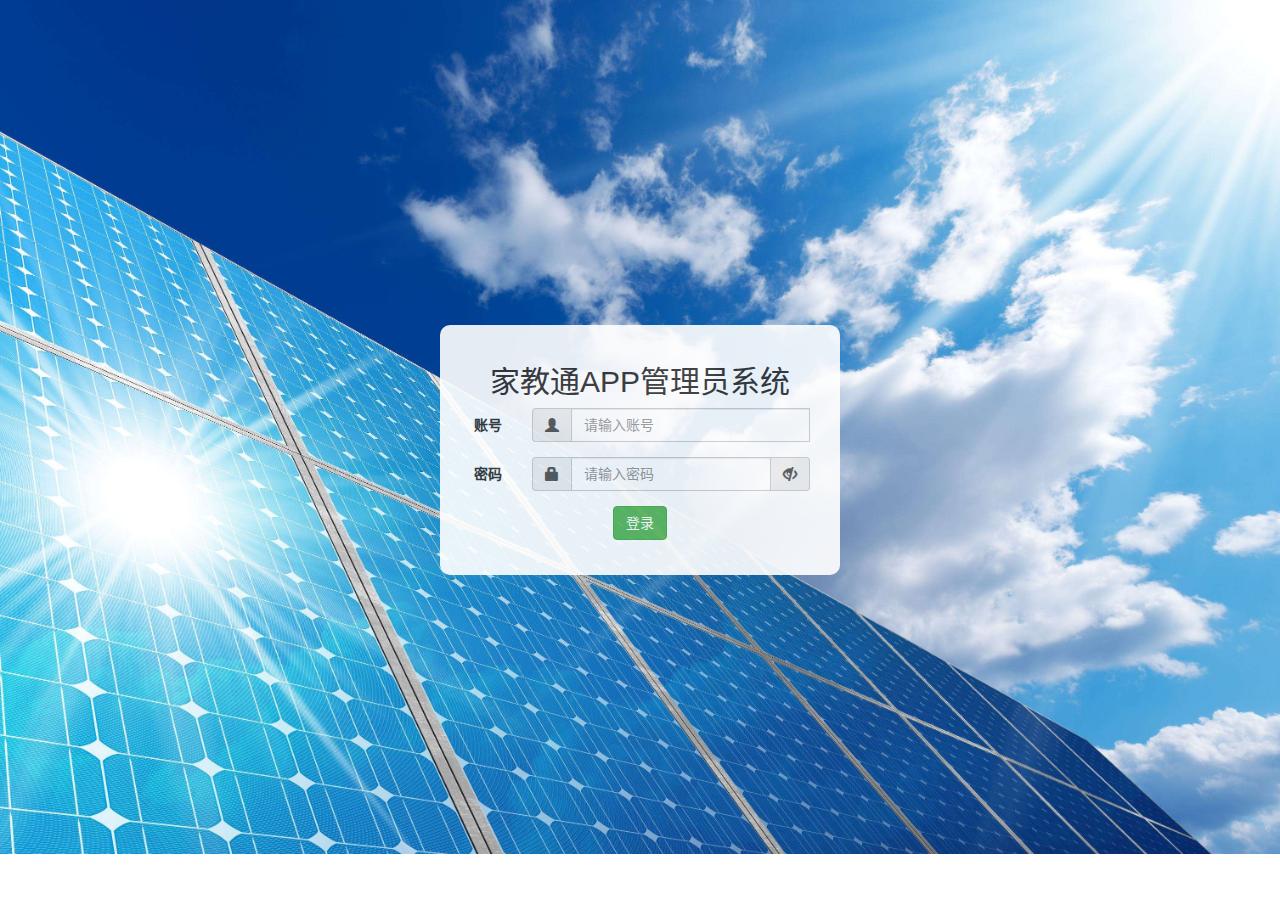
<file: TutorServer/WebContent/index.html>
<!DOCTYPE html>
<html lang="zh-CN">
	<head>
		<meta charset="utf-8">
		<title>家教通APP管理员系统</title>
		<!-- Bootstrap -->
		<link href="static/lib/bootstrap-3.3.7-dist/css/bootstrap.css" rel="stylesheet">
		<style>
			body{
				background-image: url(static/img/login_bg.jpg);
				background-repeat: no-repeat;
				background-size: 100%
			}
			.main-box{
				width: 400px;
				background-color: white; 
				opacity: 0.9;
				border-radius: 10px;
				position: absolute;
				top:50%;
				left: 50%;
				transform: translate(-50%, -50%);
				padding: 20px 30px;
			}
			#icon1{
				padding-right: 60px;
			}
		</style>
	</head>
	<body>
		<div class="main-box">
			<h2 class="text-center">家教通APP管理员系统</h2>
			<!--  ctrl + k 格式化代码 -->
			<form class="form-horizontal">
				<div class="form-group">
					<label for="code" class="col-sm-2 control-label">账号</label>
					<div class="col-sm-10">
						<div class="input-group ">
							<span class=" input-group-addon" id="basic-addon1">
							<i class="glyphicon glyphicon-user"></i>
							</span>
							<input type="text" id="code" class="form-control" placeholder="请输入账号">
							<span id="icon" class="glyphicon form-control-feedback" aria-hidden="true"></span>
							<span id="inputError2Status" class="sr-only">(error)</span>
						</div>
					</div>
				</div>
				<div class="form-group">
					<label for="pwd" class="col-sm-2 control-label">密码</label>
					<div class="col-sm-10">
						<div class="input-group">
							<span class="input-group-addon">
								<i class="glyphicon glyphicon-lock"></i>
							</span>
							<input id="pwd" type="password" class="form-control" placeholder="请输入密码">
							<span id="icon1" class="glyphicon form-control-feedback" aria-hidden="true"></span>
							<span id="inputError2Status" class="sr-only">(error)</span>
							<span  id="btn-eye" class="input-group-addon">
								<i class="glyphicon glyphicon-eye-close"></i>
							</span>
						</div>
					</div>
				</div>
				<div class="form-group">
					<div class="text-center col-sm-12">
						
						<button id="btn-login" type="button" class="btn btn-success">登录</button>
					</div>
				</div>
			</form>
		</div>
		<script src="static/lib/jquery-1.12.4.js" type="text/javascript" charset="UTF-8"></script>
		<script src="static/lib/bootstrap-3.3.7-dist/js/bootstrap.js" type="text/javascript" charset="UTF-8"></script>
		<script type="text/javascript">
			$(document).ready(function(){
				$("#code").blur(function(){
					var code = $(this).val();
					// alert(code);
					if('' == code){
						$(this).parent().parent().parent().addClass("has-error");
						$(this).parent().parent().parent().removeClass("has-success");
						$("#icon").addClass("glyphicon-remove");
						$("#icon").removeClass("glyphicon-ok");
					}else{
						$(this).parent().parent().parent().addClass("has-success");
						$(this).parent().parent().parent().removeClass("has-error");
						$("#icon").addClass("glyphicon-ok");
						$("#icon").removeClass("glyphicon-remove");
					}
				}); 
				
					$("#pwd").blur(function(){
					var code = $(this).val();
					// alert(code);
					if('' == code){
						$(this).parent().parent().parent().addClass("has-error");
						$(this).parent().parent().parent().removeClass("has-success");
						$("#icon1").addClass("glyphicon-remove");
						$("#icon1").removeClass("glyphicon-ok");
					}else{
						$(this).parent().parent().parent().addClass("has-success");
						$(this).parent().parent().parent().removeClass("has-error");
						$("#icon1").addClass("glyphicon-ok");
						$("#icon1").removeClass("glyphicon-remove");
					}
				}); 
				
				$("#btn-eye").click(function(){
					var pwd = $("#pwd").attr("type");
					// alert(pwd);
					if (pwd == 'password'){
						$(this).children().addClass("glyphicon-eye-open");
						$(this).children().removeClass("glyphicon-eye-close");
						$("#pwd").attr("type","text"); 
					}else{
						$(this).children().removeClass("glyphicon-eye-open");
						$(this).children().addClass("glyphicon-eye-close");
						$("#pwd").attr("type","password"); 
					}
					
				});
				$("#btn-login").click(function(){
					var code = $("#code").val();
					var pwd = $("#pwd").val();
					// alert(pwd);
					if('' == pwd){
						$("#code").parent().parent().parent().addClass("has-error");
						$("#code").parent().parent().parent().removeClass("has-success");
						$("#icon1").addClass("glyphicon-remove");
						$("#icon1").removeClass("glyphicon-ok");
					}else{
						$("#code").parent().parent().parent().addClass("has-success");
						$("#code").parent().parent().parent().removeClass("has-error");
						$("#icon1").addClass("glyphicon-ok");
						$("#icon1").removeClass("glyphicon-remove");
					}
					
					if('' == code){
						$("#pwd").parent().parent().parent().addClass("has-error");
						$("#pwd").parent().parent().parent().removeClass("has-success");
						$("#icon").addClass("glyphicon-remove");
						$("#icon").removeClass("glyphicon-ok");
					}else{
						$("#pwd").parent().parent().parent().addClass("has-success");
						$("#pwd").parent().parent().parent().removeClass("has-error");
						$("#icon").addClass("glyphicon-ok");
						$("#icon").removeClass("glyphicon-remove");
					}
					
				});
				
				$("#btn-login").click(function(){
					var codeName = $("#code").val();
					var password = $("#pwd").val();
					$.ajax({
						url:"http://localhost:8080/TutorApp/AdministratorLogin",
						type:"POST",

						//dataType:"JSON",
						data:{
							username:codeName,
							password:password
						},

						error:function(e){

							console.info(e);
						},
						success:function(e){
							console.info(e);
							if(e == 'failed'){
								//当登录错误时
								
								alert("账号或密码错误！");

								$("#code").parent().parent().parent().addClass("has-error");
								$("#code").parent().parent().parent().removeClass("has-success");
								$("#icon").addClass("glyphicon-remove");
								$("#icon").removeClass("glyphicon-ok");
								
								$("#pwd").parent().parent().parent().addClass("has-error");
								$("#pwd").parent().parent().parent().removeClass("has-success");
								$("#icon1").addClass("glyphicon-remove");
								$("#icon1").removeClass("glyphicon-ok");
								
							}else{
								//跳转成功
								//console.info(e.id);
								//如果返回式JSON格式的字符串则用eval（）函数转换
								//var data = eval("("+e+")");
								window.location.href="manage.html?id="+e;
								
							}
							//在控制台输出
						}
					});
				});
			});
		</script>
	</body>
</html>
</file>
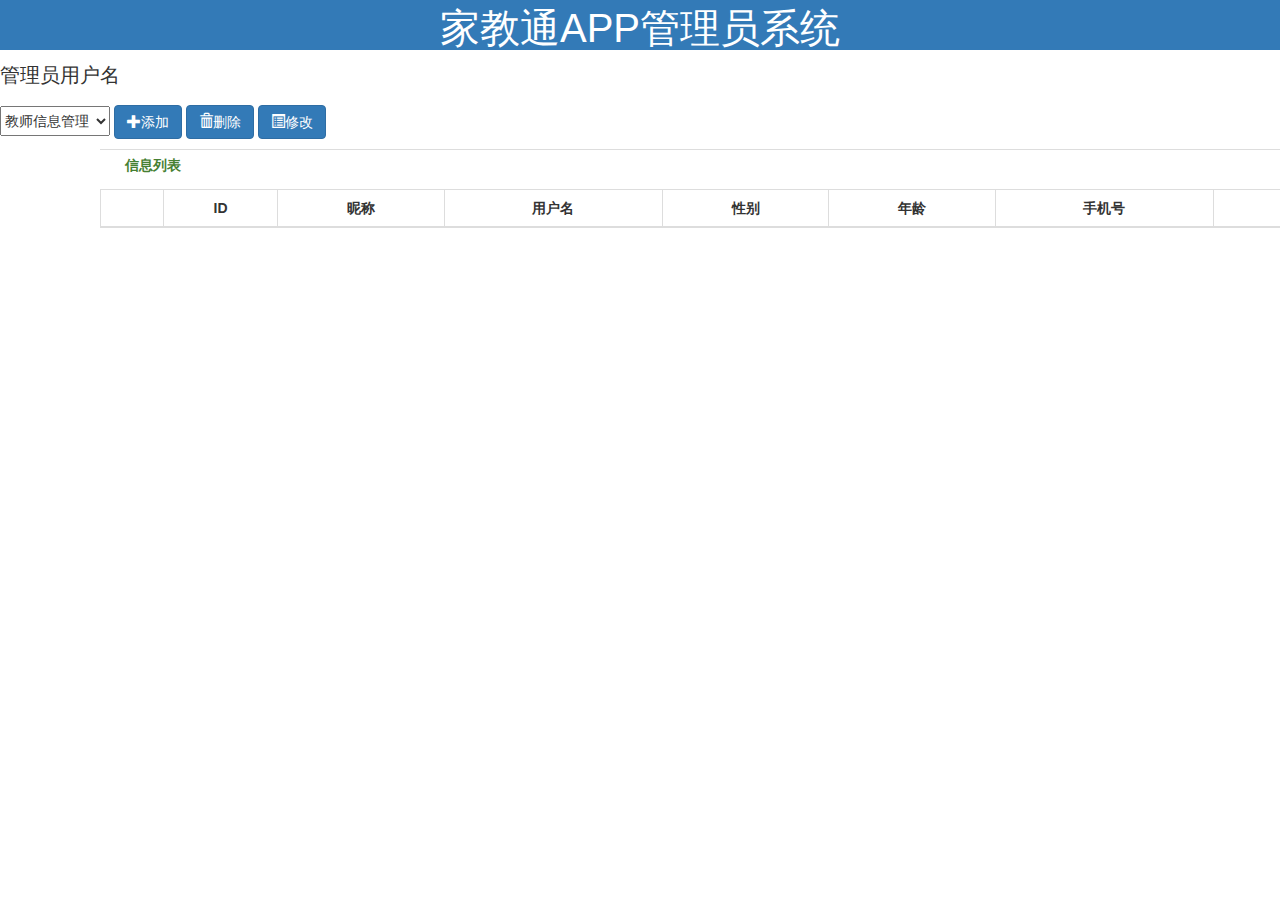
<file: TutorServer/WebContent/manage.html>
<!doctype html>
<html>
<head>
<meta charset="utf-8">
<title>家教通APP管理员系统</title>

<link href="static/lib/bootstrap-3.3.7-dist/css/bootstrap.css" rel="stylesheet">
<script src="static/lib/jquery-1.12.4.js" type="text/javascript" charset="UTF-8"></script>
<script src="static/lib/bootstrap-3.3.7-dist/js/bootstrap.js" type="text/javascript" charset="UTF-8"></script>
<script src="static/js/register-util.js" type="text/javascript" charset="UTF-8"></script>

<style type="text/css">
	header{
		background-color: #09F;
		height: 50px;
	}
	
	header div{
		text-align: center;
		height: 50px;
		font-size: 40px;
	}
	
	.first{
		height: 45px;
		font-size: 20px;
		margin-top: 10px;
	}
	
	.select1{
		width:110px;
		height:30px;
	}
	
	.datalist-title {
		margin-top:5px;
		border-top: 1px solid #ddd;
		font-weight: 600;
		height: 30px;
		line-height: 30px;
	}
	
	.table-title {
		font-size: 14px;
		font-weight: 600;
		color: rgb(70, 128, 50);
		padding: 0 25px;
		margin-top:10px;
	}
	
	.refresh{
		float:right;
	}
	.table1{
		margin-left:100px;
		margin-top:10px;
		width:1700px;
	}
	.modal1{
		margin-left:100px;
		margin-right:100px;
		margin-top:200px;
	}

	input,th,tr{
		border:none;
		text-align:center;
	}
	
</style>
</head>

<body id="body">
	<header>
    	<div class="bg-primary">
        	家教通APP管理员系统
        </div>
    </header>
    
    <div class="first">
		<span>管理员用户名</span> <input type="text" id="administrator" readonly>
	</div>
    <div>
    	<select class="select1" id="select">
			<option>教师信息管理</option>
			<option>学生信息管理</option>
		</select>

		<span class="btn btn-primary" data-toggle="modal" data-target="#myModal"><i class="glyphicon glyphicon-plus"></i>添加</span>
		<span class="btn btn-primary " data-toggle="modal" data-target="#myModal1" id="delete" ><i class="glyphicon glyphicon-trash"></i>删除</span>
		<span class="btn btn-primary" data-toggle="modal" data-target="#myModal2" id="alter1"><i class="glyphicon glyphicon-list-alt"></i>修改</span>


<div class="modal fade" id="myModal" tabindex="-1" role="dialog" aria-labelledby="myModalLabel" aria-hidden="true">
	<div class="modal1">
		<div class="modal-content">
			<div class="modal-header">
				<button type="button" class="close" data-dismiss="modal" aria-hidden="true">
					&times;
				</button>
				<h4 class="modal-title" id="myModalLabel">
					添加用户
				</h4>
			</div>
			<div class="modal-body">
				<table class="table table-bordered">
					<thead>
						<tr>
							<th>用户名</th>
							<th>密码</th>
							<th>性别</th>
							<th>年龄</th>
							<th>身份</th>
							<th>手机号</th>
						</tr>
					</thead>
					<tbody >
						<tr>
							<th><input id="username"/></th>
							<th><input id="password"/></th>
							<th>
								<select id="sex">
									<option>男</option>
									<option>女</option>
								</select>
							</th>
							<th><input id="age"/></th>
							<th>
								<select id="type">
									<option>学生</option>
									<option>教师</option>
									<option>管理员</option>
								</select>
							</th>
							<th><input id="phone"/></th>
						</tr>

					</tbody>
				</table>
			</div>
			<div class="modal-footer">
				<button type="button" class="btn btn-default" data-dismiss="modal">关闭
				</button>
				<button id="commit" type="button" class="btn btn-primary">
					提交
				</button>
			</div>
		</div><!-- /.modal-content -->
	</div><!-- /.modal -->
</div>

<div class="modal fade" id="myModal1" tabindex="-1" role="dialog" aria-labelledby="myModalLabel" aria-hidden="true">
	<div class="modal-dialog">
		<div class="modal-content">
			<div class="modal-header">
				<button type="button" class="close" data-dismiss="modal" aria-hidden="true">
					&times;
				</button>
				<h4 class="modal-title" id="myModalLabel">
					删除用户
				</h4>
			</div>
			<div class="modal-body" >
				<h3 >确认删除?</h3>
			</div>
			<div class="modal-footer">
				<button type="button" class="btn btn-default" data-dismiss="modal">取消
				</button>
				<button id="yes" type="button" class="btn btn-primary">
					确定
				</button>
			</div>
		</div><!-- /.modal-content -->
	</div><!-- /.modal -->
</div>


<div class="modal fade" id="myModal2" tabindex="-1" role="dialog" aria-labelledby="myModalLabel" aria-hidden="true">
	<div class="modal1">
		<div class="modal-content">
			<div class="modal-header">
				<button type="button" class="close" data-dismiss="modal" aria-hidden="true">
					&times;
				</button>
				<h4 class="modal-title" id="myModalLabel">
					修改用户信息
				</h4>
			</div>
			<div class="modal-body">
				<table class="table table-bordered">
					<thead>
						<tr>
							<th>ID</th>
							<th>昵称</th>
							<th>用户名</th>
							<th>性别</th>
							<th>年龄</th>
							<th>身份</th>
							<th>手机号</th>
							<th>地址</th>
						</tr>
					</thead>
					<tbody >
						<tr>
							<th><input id="id2" readonly/></th>
							<th><input id="net_name2"/></th>
							<th><input id="username2"/></th>
							<th>
								<select id="sex2">
									<option>男</option>
									<option>女</option>
								</select>
							</th>
							<th><input id="age2"/></th>
							<th><input id="type2" readonly/></th>
							<th><input id="phone2"/></th>
							<th><input id="address2"/></th>
						</tr>

					</tbody>
				</table>
			</div>
			<div class="modal-footer">
				<button type="button" class="btn btn-default" data-dismiss="modal">关闭
				</button>
				<button id="alter" type="button" class="btn btn-primary">
					修改
				</button>
			</div>
		</div><!-- /.modal-content -->
	</div><!-- /.modal -->
</div>




















    </div>
    <div>
    	<div class="datalist-title table1">
			<span class="table-title">信息列表</span> 
			<span class="btn refresh" id="refresh"><i class="glyphicon glyphicon-refresh"></i>刷新</span>
		</div>
   		<table class="table table-bordered table1" id="table">
   			<thead>
				<tr>
					<th></th>
					<th>ID</th>
					<th>昵称</th>
					<th>用户名</th>
					<th>性别</th>
					<th>年龄</th>
					<th>手机号</th>
					<th>地址</th>
				</tr>
			</thead>
			<tbody id="showData">


			</tbody>
		</table>
    </div>
    <script src="static/lib/jquery-1.12.4.js" type="text/javascript"
		charset="UTF-8"></script>
		
	<script type="text/javascript">
	function getQueryString(name) {
		  var reg = new RegExp('(^|&)' + name + '=([^&]*)(&|$)', 'i');
		  var r = window.location.search.substr(1).match(reg);
		  if (r != null) {
		    return unescape(r[2]);
		  }
		  return null;
		}
		var id = getQueryString("id");
		console.info("id:"+id);
		$("#administrator").attr("value",id);
		fresh();
		var type = 0;
		$("#select").click(function(){
			var str = $(this).val();
			if(str == "学生信息管理"){
				type = 1;
			}else if(str == "教师信息管理"){
				type = 0;
			}
			
			fresh();
		});
		fresh();
		$("#refresh").click(function(){
			fresh();
		})
		$("#delete").click(function(){

			var tr = $("#showData").children("tr").children("td").children("input[name='select']:checked");
			var id = tr.parent().parent().children("td").eq(1).text();
			var username = tr.parent().parent().children("td").eq(2).text();
			var sex = tr.parent().parent().children("td").eq(3).text();
			var age = tr.parent().parent().children("td").eq(4).text();
			var phone = tr.parent().parent().children("td").eq(5).text();	

			$("#yes").click(function(){
				if(id != ""){
					$.ajax({
						url:"http://localhost:8080/TutorApp/DeleteUser",
						type:"post",
						data:{
							id:id
							},
						//dataType:"json",//声明返回格式类型
						error:function(e){ 
							alert(e);
						},
						success:function(e){
							console.info(e)
							if(e == 0){
								alert("删除成功");

							}else{
								alert("删除失败");
							}
							fresh();
						}
						});
					}else{
						alert("请选择用户");
					}
				})
			})
			
		$("#commit").click(function(){
			var username = $("#username").val();
			var password = $("#password").val();
			var sex = ('男' == $("#sex").val() ? 0: 1);
			var age = $("#age").val();
			var type = ('教师' == $("#type").val() ? 0 : 1);
			var phone = $("#phone").val();
			
			if($("#administrator").val() != null){
				$.ajax({
					url:"http://localhost:8080/TutorApp/AddUser",
					type:"post",
					data:{
						username:username,
						password:password,
						sex:sex,
						age:age,
						type:type,
						phone:phone
						},
					//dataType:"json",//声明返回格式类型
					error:function(e){ 
						alert(e);
					},
					success:function(e){
						console.info(e)
						if(e == 0){
							alert("添加成功");
							$("#username").val('');
							$("#password").val('');
							$("#age").val('');
							$("#phone").val('');
						}else if(e == 1){
							alert("用户已存在");
						}else{
							alert("添加失败");
						}
						fresh();
					}
				});
			}else{
				alert("您未登陆");
			}
		})
		
		
		
		$("#alter1").click(function(){
			var tr = $("#showData").children("tr").children("td").children("input[name='select']:checked");

			var id = tr.parent().parent().children("td").eq(1).text();
			var net_name = tr.parent().parent().children("td").eq(2).text();
			var username = tr.parent().parent().children("td").eq(3).text();
			var sex = tr.parent().parent().children("td").eq(4).text();
			var age = tr.parent().parent().children("td").eq(5).text();
			var phone = tr.parent().parent().children("td").eq(6).text();
			var address = tr.parent().parent().children("td").eq(7).text();
			var type = 0;
			var str = $("#select").val();
			if(str == "学生信息管理"){
				type = 1;
			}else if(str == "教师信息管理"){
				type = 0;
			}

			console.info(id+" "+net_name+" "+username+" "+sex+" "+age+" "+phone+" "+address);
				
				$("#id2").val(id);
				$("#net_name2").val(net_name);
				$("#username2").val(username);
				$("#age2").val(age);
				console.info("type 的"+type);
				$("#type2").val(type == 0?"教师":"学生");
				$("#phone2").val(phone);
				$("#address2").val(address);
					
			
		})
		
		$("#alter").click(function(){
					
					if(id == ""){		
						alert("请选择用户");
					}else{
						var id = $("#id2").val();
						var net_name = $("#net_name2").val();
						var username = $("#username2").val();
						var sex = $("#sex2").val();
						var age = $("#age2").val();
						var phone = $("#phone2").val();
						var address = $("#address2").val();
	
						$.ajax({
							url:"http://localhost:8080/TutorApp/AlterUser",
							type:"post",
							data:{
								"id":id,
								"net_name":net_name,
								"username":username,
								"sex":(sex == '男'?0:1),
								"age":age,
								"phone":phone,
								"address":address
								},
							//dataType:"json",//声明返回格式类型
							error:function(e){
							},
							success:function(e){
								if(e == 0){
									alert("修改成功");
								}else{
									alert("修改失败");
								}
								fresh();

							}
						});
					}
				})
		
		
		function fresh(){
			var type = 0;
				var str = $("#select").val();
				if(str == "学生信息管理"){
					type = 1;
				}else if(str == "教师信息管理"){
					type = 0;
				}

			$.ajax({
				url:"http://localhost:8080/TutorApp/GetUser",
				type:"get",
				data:{
					type:type
					},
				dataType:"json",//声明返回格式类型
				error:function(){
					
				},
				success:function(e){
				$("#showData").html('');
				$.each(e,function(index,data){
					var html='<tr>';
					html += '<td><input type="radio" name="select"/></td>';
					html += '<td>'+data.id+'</td>';
					html += '<td>'+data.net_name+'</td>';
					html += '<td>'+data.username+'</td>';
					html += '<td>'+(0 == data.sex?'男':'女')+'</td>';
					html += '<td>'+data.age+'</td>';
					html += '<td>'+data.phone+'</td>';
					html += '<td>'+data.address+'</td>';
					html += '</tr>';
					$("#showData").append(html);
				})
				}
			});
		}
	</script>
</body>
</html>
</file>
